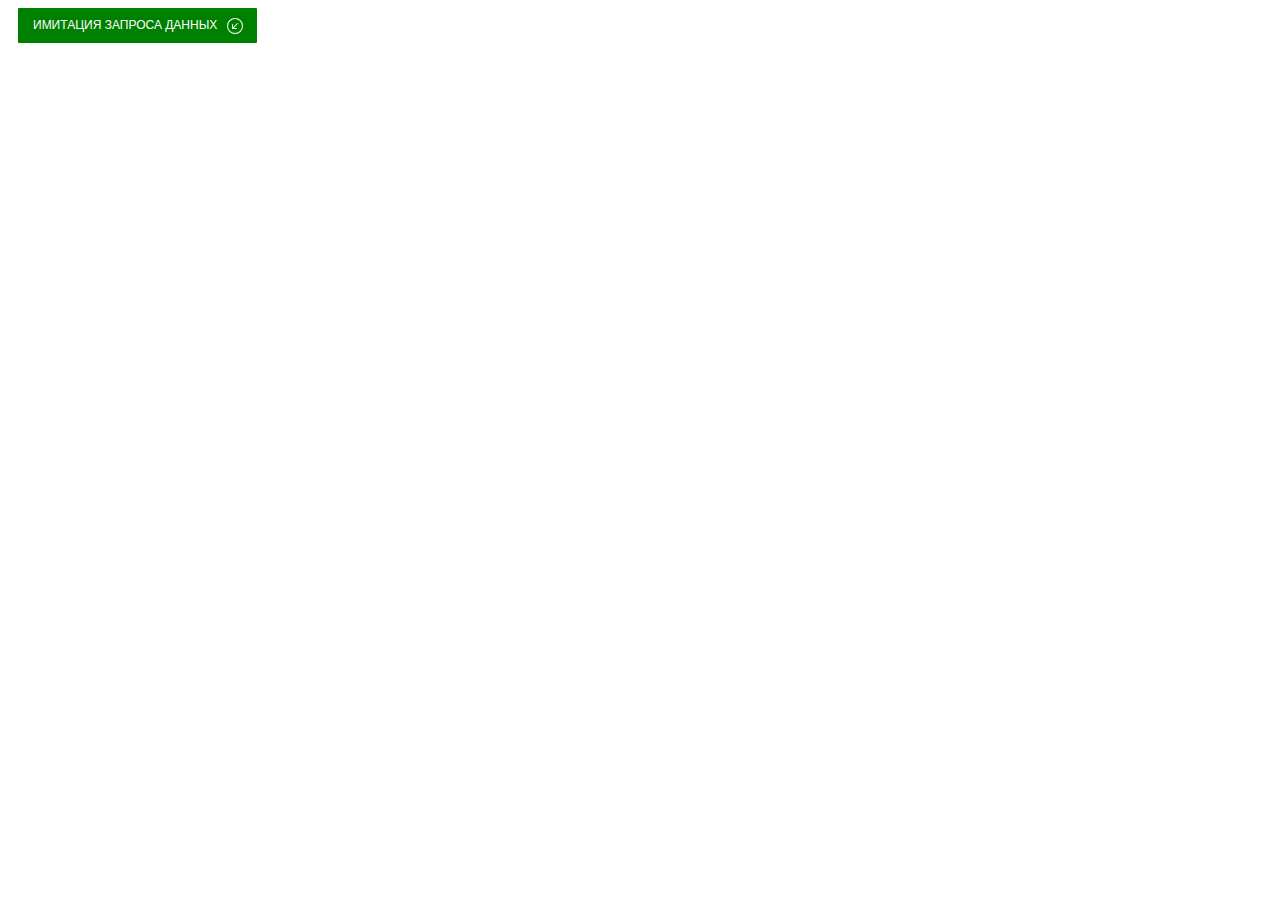
<file: Module_C6.3_Homework_#1/index.html>
<!DOCTYPE html>
<html lang="ru">
<head>
    <meta charset="UTF-8">
    <meta name="viewport" content="width=device-width, initial-scale=1.0">
    <title>Module_C6.3_Homework_#1</title>
    <link rel="stylesheet" href="style.css">
</head>

<body>

    <button class="btn j-btn-test">

      <div class="btn_text">Имитация запроса данных</div>

      <div class="btn_icon"></div>
     
    </button>

    <script src="script.js"></script>

</body>

</html>
</file>
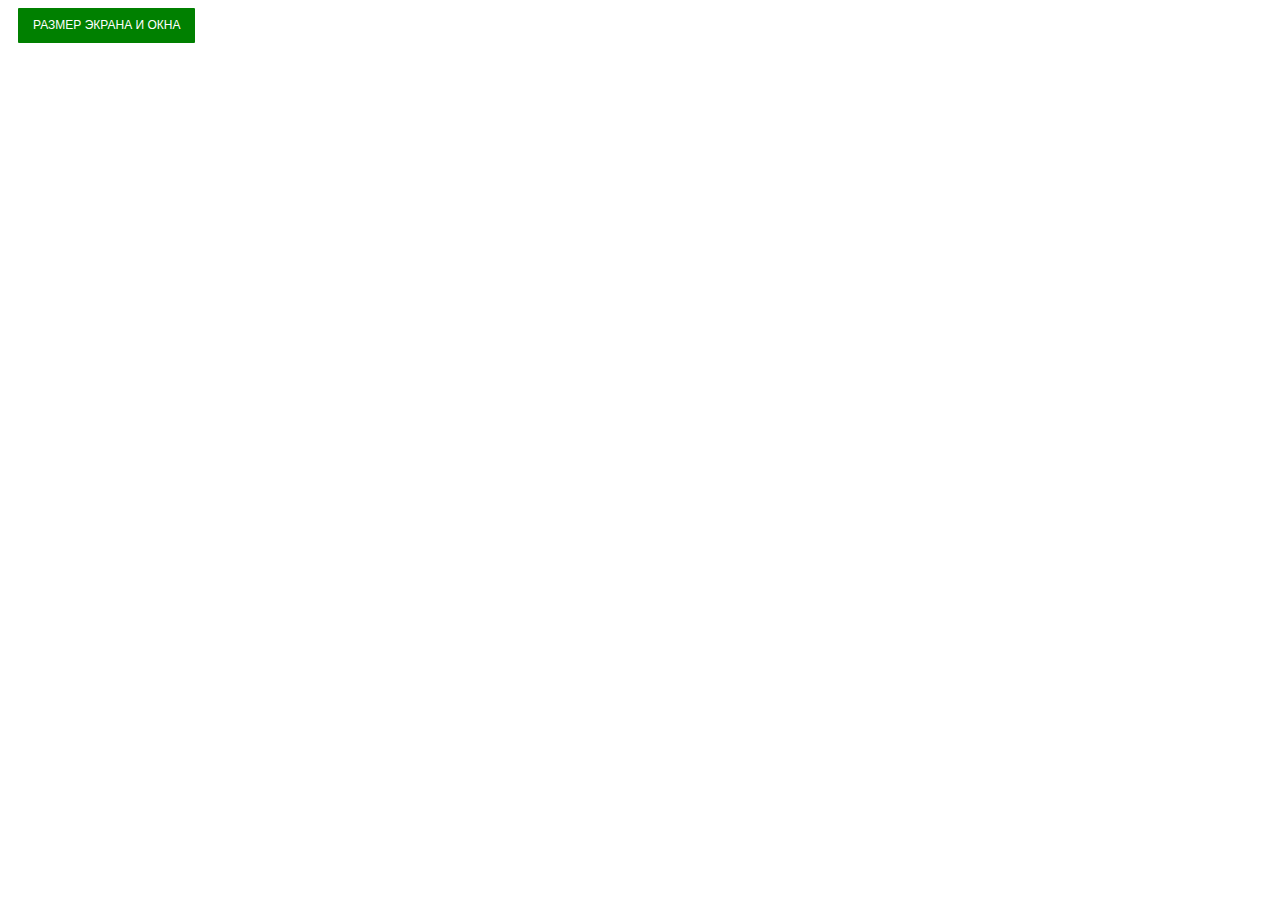
<file: Module_C6.5_Homework_#2/index.html>
<!DOCTYPE html>
<html lang="ru">
<head>
    <meta charset="UTF-8">
    <meta name="viewport" content="width=device-width, initial-scale=1.0">
    <title>Module_C6.5_Homework_#2</title>
    <link rel="stylesheet" href="style.css">
</head>
<body>
    <button class="btn">
        Размер экрана и окна
    </button>
  
    <script src="script.js"></script>
    
</body>
</html>
</file>
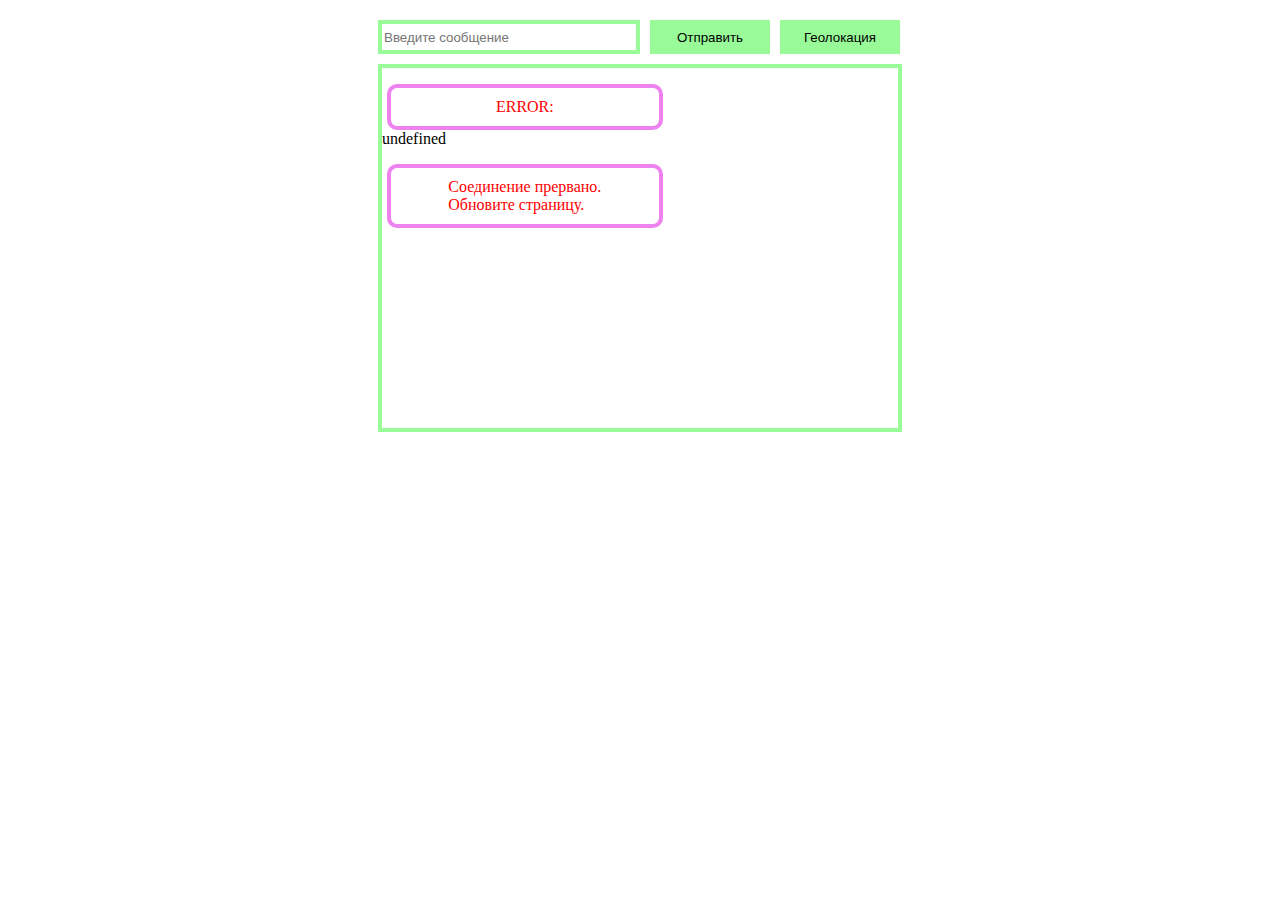
<file: Module_C6.6_Homework_#3/index.html>
<!DOCTYPE html>
<html lang="ru">
<head>
    <meta charset="UTF-8">
    <meta name="viewport" content="width=device-width, initial-scale=1.0">
    <title>Module_C6.6_Homework_#3</title>
    <link rel="stylesheet" href="style.css">
</head>
<body>
    <div class="form">
        <div class="box-inp-btn">
            <input class="input-message j-inp-mess" type="text" placeholder="Введите сообщение">
            <button class="btn-send j-btn-send">Отправить</button>
            <button class="btn-geo j-btn-geo">Геолокация</button>
        </div>
        
        <div class="box-chat j-box-chat">
            
        </div>
    </div>
    
    <script src="script.js"></script>     
</body>
</html>
</file>
<file: Module_C6.3_Homework_#1/style.css>
.btn {
  padding: 0;
  background-color: transparent;
  border: none;
  outline: none;
  -webkit-tap-highlight-color: transparent;
  box-shadow: none;
  cursor: pointer;
  
  display: flex;
  margin: 5px 10px;
  padding: 10px 15px;
  border-radius: 1px;
  font-size: 12px;
  line-height: 15px;
  text-transform: uppercase;
  color: white;
  background: #008000;
  transition: 0.3s;
  }


.btn_text {
  margin-right: 10px;
}

.btn_icon {
  width: 15px;
  height: 15px;
  font-size: 15px;
}
</file>
<file: Module_C6.5_Homework_#2/style.css>
.btn {
    padding: 0;
    background-color: transparent;
    border: none;
    outline: none;
    -webkit-tap-highlight-color: transparent;
    box-shadow: none;
    cursor: pointer;
    
    display: flex;
    margin: 5px 10px;
    padding: 10px 15px;
    border-radius: 1px;
    font-size: 12px;
    line-height: 15px;
    text-transform: uppercase;
    color: white;
    background: #008000;
    transition: 0.3s;
  }
</file>
<file: Module_C6.6_Homework_#3/style.css>
.form {
    max-width: 524px;
    max-height: 414px;
    margin: 10px auto 0 auto;
}

.box-inp-btn {
    display: flex;
    flex-wrap: wrap;
}

.box-chat {
    max-width: 524px;
    height: 360px;
    margin-top: 10px;
    border: 4px solid #98fb98;
    overflow-y: auto; 
}

.input-message {
    width: 250px;
    height: 24px;
    margin-right: 10px;
    margin-top: 10px;
    border: 4px solid #98fb98;
}

.btn-send, .btn-geo {
    width: 120px;
    height: 34px;
    margin-top: 10px;
    background-color: #98fb98;
    border-style: none;
}

.btn-send {
    margin-right: 10px;
}


.send-user {
    max-width: 48%;
    margin: 0 5px 0 auto;
    padding: 10px;
    border: 4px solid #98fb98; 
    border-radius: 10px;
    display: flex; 
    justify-content: center;
}

.send-server {
    max-width: 48%;
    margin: 0 auto 0 5px;
    padding: 10px;
    border: 4px solid #ee82ee; 
    border-radius: 10px;
    color: #0C0C85;
    display: flex; 
    justify-content: center;
}
</file>
